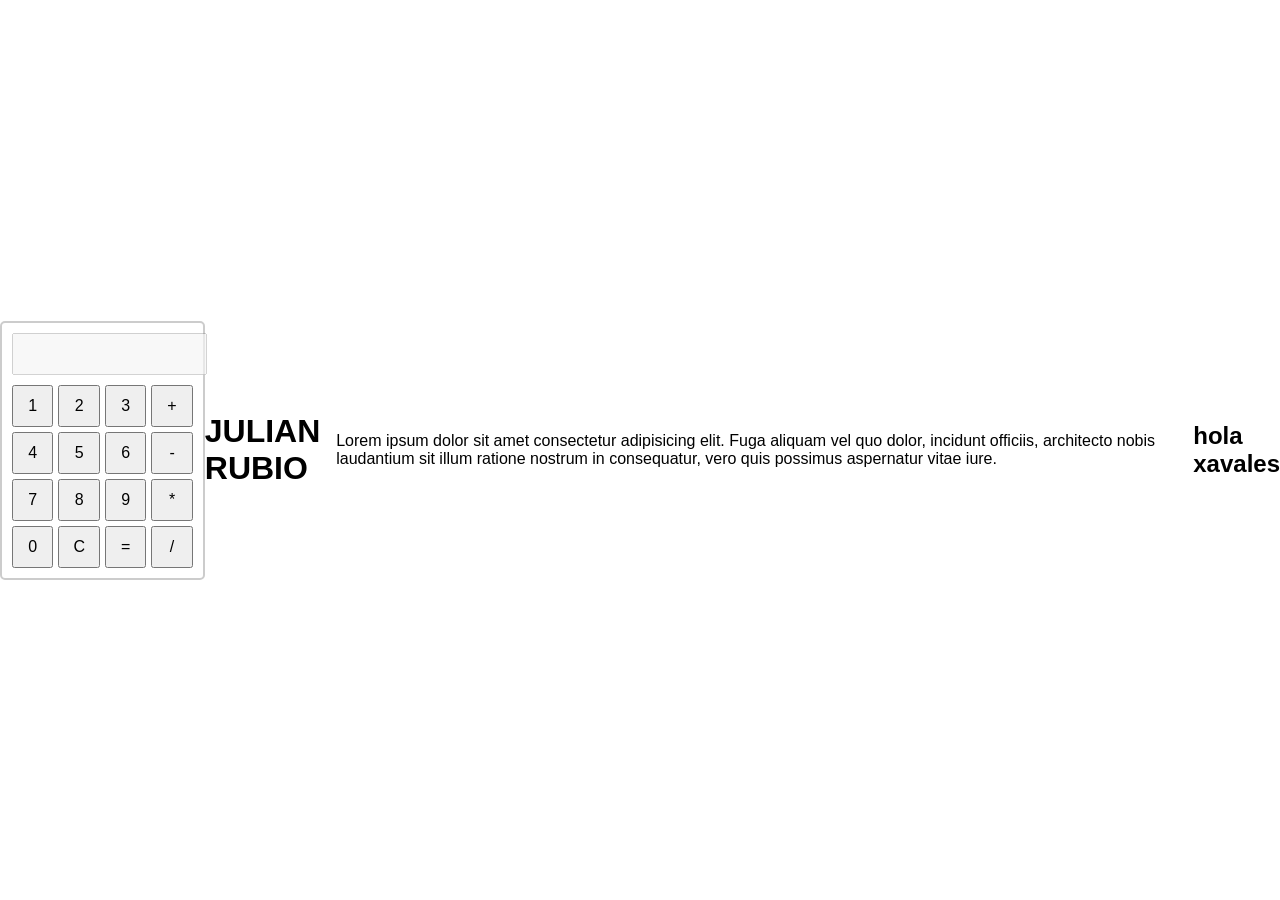
<file: index.html>
<!DOCTYPE html>
<html lang="en">
<head>
    <meta charset="UTF-8">
    <meta name="viewport" content="width=device-width, initial-scale=1.0">
    <title>Document</title>
    <link rel="stylesheet" href="style.css">
</head>
<body>
    <div class="calculator">
        <input type="text" id="display" disabled>
        <div class="buttons">
            <button onclick="appendToDisplay('1')">1</button>
            <button onclick="appendToDisplay('2')">2</button>
            <button onclick="appendToDisplay('3')">3</button>
            <button onclick="appendToDisplay('+')">+</button>
            <button onclick="appendToDisplay('4')">4</button>
            <button onclick="appendToDisplay('5')">5</button>
            <button onclick="appendToDisplay('6')">6</button>
            <button onclick="appendToDisplay('-')">-</button>
            <button onclick="appendToDisplay('7')">7</button>
            <button onclick="appendToDisplay('8')">8</button>
            <button onclick="appendToDisplay('9')">9</button>
            <button onclick="appendToDisplay('*')">*</button>
            <button onclick="appendToDisplay('0')">0</button>
            <button onclick="clearDisplay()">C</button>
            <button onclick="calculateResult()">=</button>
            <button onclick="appendToDisplay('/')">/</button>
        </div>
    </div>
    <h1>JULIAN RUBIO</h1>
    <p>Lorem ipsum dolor sit amet consectetur adipisicing elit. Fuga aliquam vel quo dolor, incidunt officiis, architecto nobis laudantium sit illum ratione nostrum in consequatur, vero quis possimus aspernatur vitae iure.
    </p>
    <h2>hola xavales</h2>
    <script src="main.js"></script>  
</body>
</html>
</file>
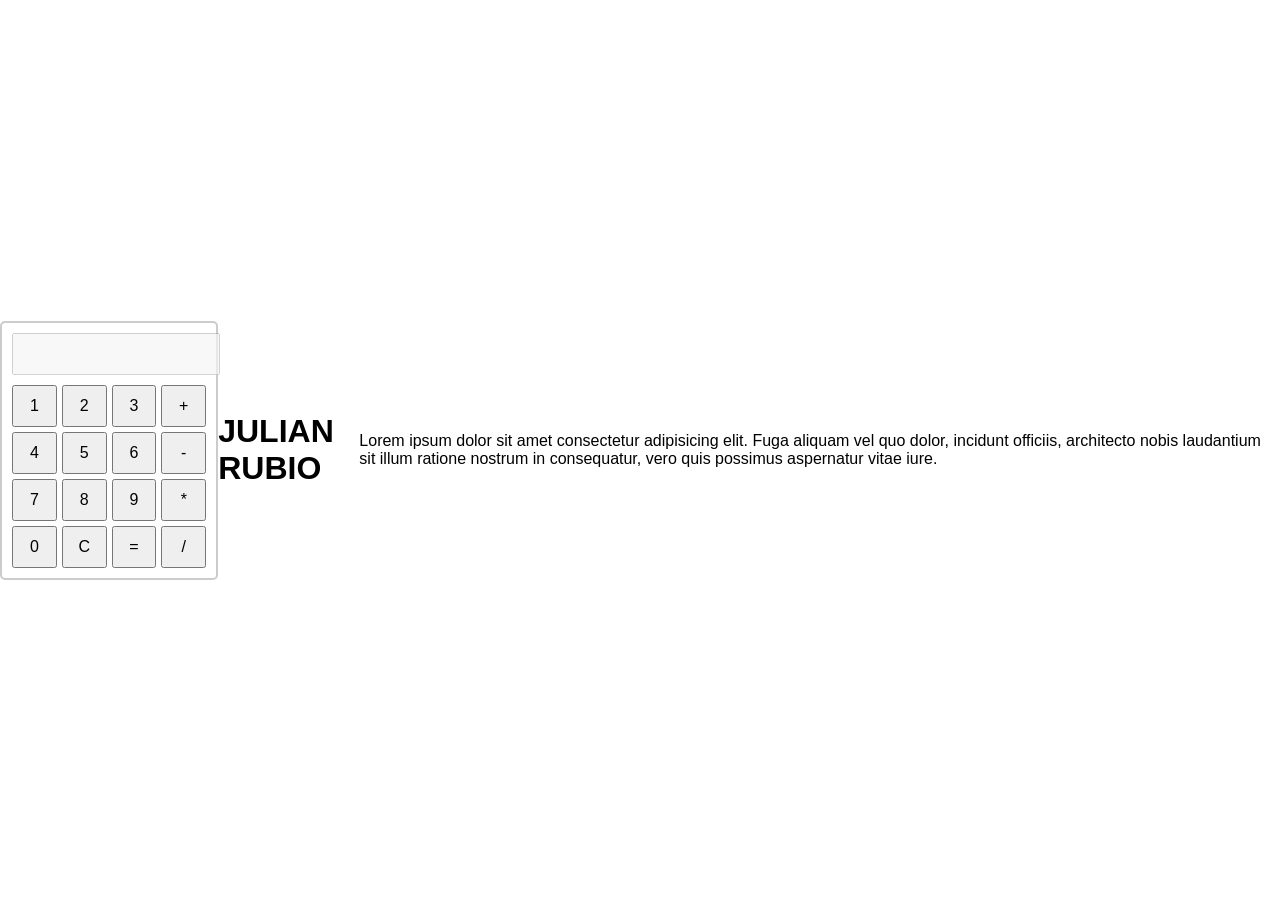
<file: archivo.html>
<!DOCTYPE html>
<html lang="en">
<head>
    <meta charset="UTF-8">
    <meta name="viewport" content="width=device-width, initial-scale=1.0">
    <title>Document</title>
    <link rel="stylesheet" href="style.css">
</head>
<body>
    <div class="calculator">
        <input type="text" id="display" disabled>
        <div class="buttons">
            <button onclick="appendToDisplay('1')">1</button>
            <button onclick="appendToDisplay('2')">2</button>
            <button onclick="appendToDisplay('3')">3</button>
            <button onclick="appendToDisplay('+')">+</button>
            <button onclick="appendToDisplay('4')">4</button>
            <button onclick="appendToDisplay('5')">5</button>
            <button onclick="appendToDisplay('6')">6</button>
            <button onclick="appendToDisplay('-')">-</button>
            <button onclick="appendToDisplay('7')">7</button>
            <button onclick="appendToDisplay('8')">8</button>
            <button onclick="appendToDisplay('9')">9</button>
            <button onclick="appendToDisplay('*')">*</button>
            <button onclick="appendToDisplay('0')">0</button>
            <button onclick="clearDisplay()">C</button>
            <button onclick="calculateResult()">=</button>
            <button onclick="appendToDisplay('/')">/</button>
        </div>
    </div>
    <h1>JULIAN RUBIO</h1>
    <p>Lorem ipsum dolor sit amet consectetur adipisicing elit. Fuga aliquam vel quo dolor, incidunt officiis, architecto nobis laudantium sit illum ratione nostrum in consequatur, vero quis possimus aspernatur vitae iure.
    </p>
    
    <script src="main.js"></script>  
</body>
</html>
</file>
<file: style.css>
body {
    font-family: Arial, sans-serif;
    display: flex;
    align-items: center;
    justify-content: center;
    height: 100vh;
    margin: 0;
}

.calculator {
    border: 2px solid #ccc;
    border-radius: 5px;
    padding: 10px;
    max-width: 300px;
    text-align: center;
}

#display {
    width: 100%;
    margin-bottom: 10px;
    padding: 5px;
    font-size: 1.5em;
}

.buttons {
    display: grid;
    grid-template-columns: repeat(4, 1fr);
    grid-gap: 5px;
}

button {
    padding: 10px;
    font-size: 1em;
}
</file>
